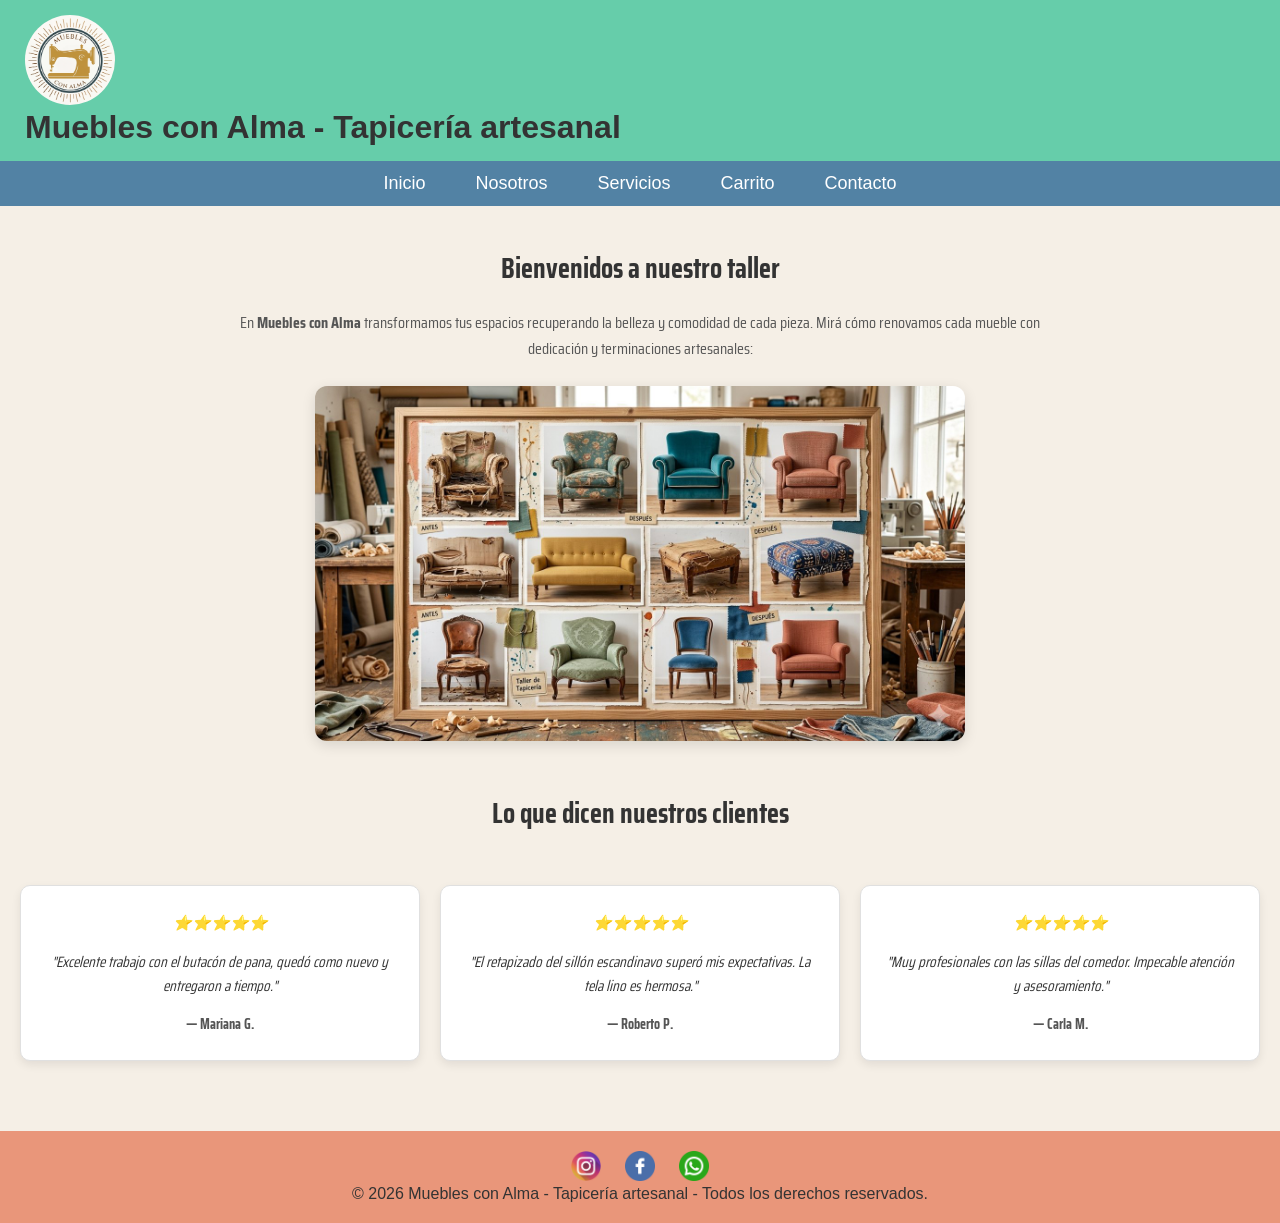
<file: index.html>
<!DOCTYPE html>
<html lang="es">
<head>
    <meta charset="UTF-8">
    <meta name="viewport" content="width=device-width, initial-scale=1.0">
    <title>Muebles con Alma - Tapicería artesanal</title>

    <link href="https://fonts.googleapis.com/css2?family=Saira+Condensed:wght@400;700&display=swap" rel="stylesheet">
    <link rel="stylesheet" href="styles.css">
</head>

<body>
    <header>
        <a href="index.html">
            <img src="imagenes/logosi.jpg" alt="Logo de Tapicería Profesional">
        </a>
        <h1>Muebles con Alma - Tapicería artesanal</h1>
        
        <nav> 
            <ul class="nav-list">
                <li><a href="index.html">Inicio</a></li>
                <li><a href="pages/nosotros.html">Nosotros</a></li>
                <li><a href="pages/servicios.html">Servicios</a></li>
                <li><a href="pages/carrito.html">Carrito</a></li>
                <li><a href="pages/contacto.html">Contacto</a></li>
            </ul>
        </nav>
    </header>

    <main>
        <section class="inicio">
            <h2>Bienvenidos a nuestro taller</h2>
            <p>
                En <strong>Muebles con Alma</strong> transformamos tus espacios recuperando la belleza y comodidad de cada pieza. Mirá cómo renovamos cada mueble con dedicación y terminaciones artesanales:
            </p>
            <div class="contenedor-inicio">
                <img src="imagenes/mueblesvarios.jpg" alt="Antes y después de tapizados artesanales" class="img-inicio">
            </div>
        </section>

        <h2>Lo que dicen nuestros clientes</h2>
        <section class="resenas">
            <article class="card">
                <p class="estrellas">⭐⭐⭐⭐⭐</p>
                <p>"Excelente trabajo con el butacón de pana, quedó como nuevo y entregaron a tiempo."</p>
                <h4>— Mariana G.</h4>
            </article>

            <article class="card">
                <p class="estrellas">⭐⭐⭐⭐⭐</p>
                <p>"El retapizado del sillón escandinavo superó mis expectativas. La tela lino es hermosa."</p>
                <h4>— Roberto P.</h4>
            </article>

            <article class="card">
                <p class="estrellas">⭐⭐⭐⭐⭐</p>
                <p>"Muy profesionales con las sillas del comedor. Impecable atención y asesoramiento."</p>
                <h4>— Carla M.</h4>
            </article>
        </section>
    </main>

    <footer>
        <div>
            <a href="https://www.instagram.com" target="_blank">
                <img src="imagenes/instagram.png" alt="Instagram" width="30">
            </a>
            <a href="https://www.facebook.com" target="_blank">
                <img src="imagenes/facebook.png" alt="Facebook" width="30">
            </a>
            <a href="https://www.whatsapp.com" target="_blank">
                <img src="imagenes/whatsapp.png" alt="WhatsApp" width="30">
            </a>
        </div>

        <p>&copy; 2026 Muebles con Alma - Tapicería artesanal - Todos los derechos reservados.</p>
    </footer>
</body>
</html>
</file>
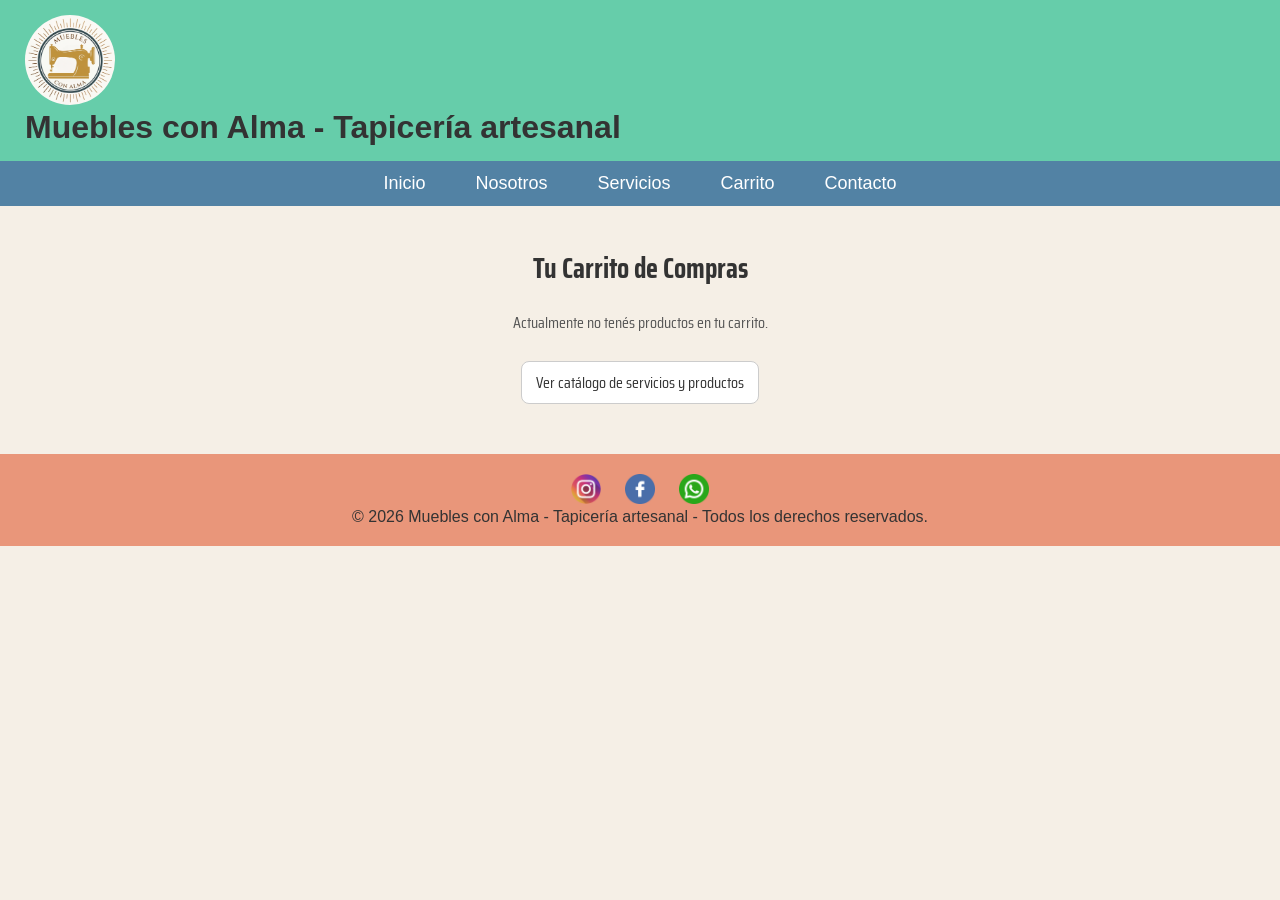
<file: pages/carrito.html>
<!DOCTYPE html>
<html lang="es">
<head>
    <meta charset="UTF-8">
    <meta name="viewport" content="width=device-width, initial-scale=1.0">
    <title>Carrito de Compras - Muebles con Alma</title>

    <link href="https://fonts.googleapis.com/css2?family=Saira+Condensed:wght@400;700&display=swap" rel="stylesheet">
    <link rel="stylesheet" href="../styles.css">
</head>
<body>

    <header>
        <a href="../index.html">
            <img src="../imagenes/logosi.jpg" alt="Logo de Tapicería Profesional">
        </a>
        <h1>Muebles con Alma - Tapicería artesanal</h1>

        <nav>
            <ul class="nav-list">
                <li><a href="../index.html">Inicio</a></li>
                <li><a href="nosotros.html">Nosotros</a></li>
                <li><a href="servicios.html">Servicios</a></li>
                <li><a href="carrito.html">Carrito</a></li>
                <li><a href="contacto.html">Contacto</a></li>
            </ul>
        </nav>
    </header>

    <main>
        <section class="inicio">
            <h2>Tu Carrito de Compras</h2>
            <p>Actualmente no tenés productos en tu carrito.</p>
            <div class="contenedor-inicio">
                <a href="servicios.html" class="btn" style="text-decoration: none; color: inherit; background-color: #ffffff; border: 1px solid #ccc; border-radius: 0.8rem;">
                    Ver catálogo de servicios y productos
                </a>
            </div>
        </section>
    </main>

    <footer>
        <div>
            <a href="https://www.instagram.com" target="_blank">
                <img src="../imagenes/instagram.png" alt="Instagram" width="30">
            </a>
            <a href="https://www.facebook.com" target="_blank">
                <img src="../imagenes/facebook.png" alt="Facebook" width="30">
            </a>
            <a href="https://www.whatsapp.com" target="_blank">
                <img src="../imagenes/whatsapp.png" alt="WhatsApp" width="30">
            </a>
        </div>

        <p>&copy; 2026 Muebles con Alma - Tapicería artesanal - Todos los derechos reservados.</p>
    </footer>

</body>
</html>
</file>
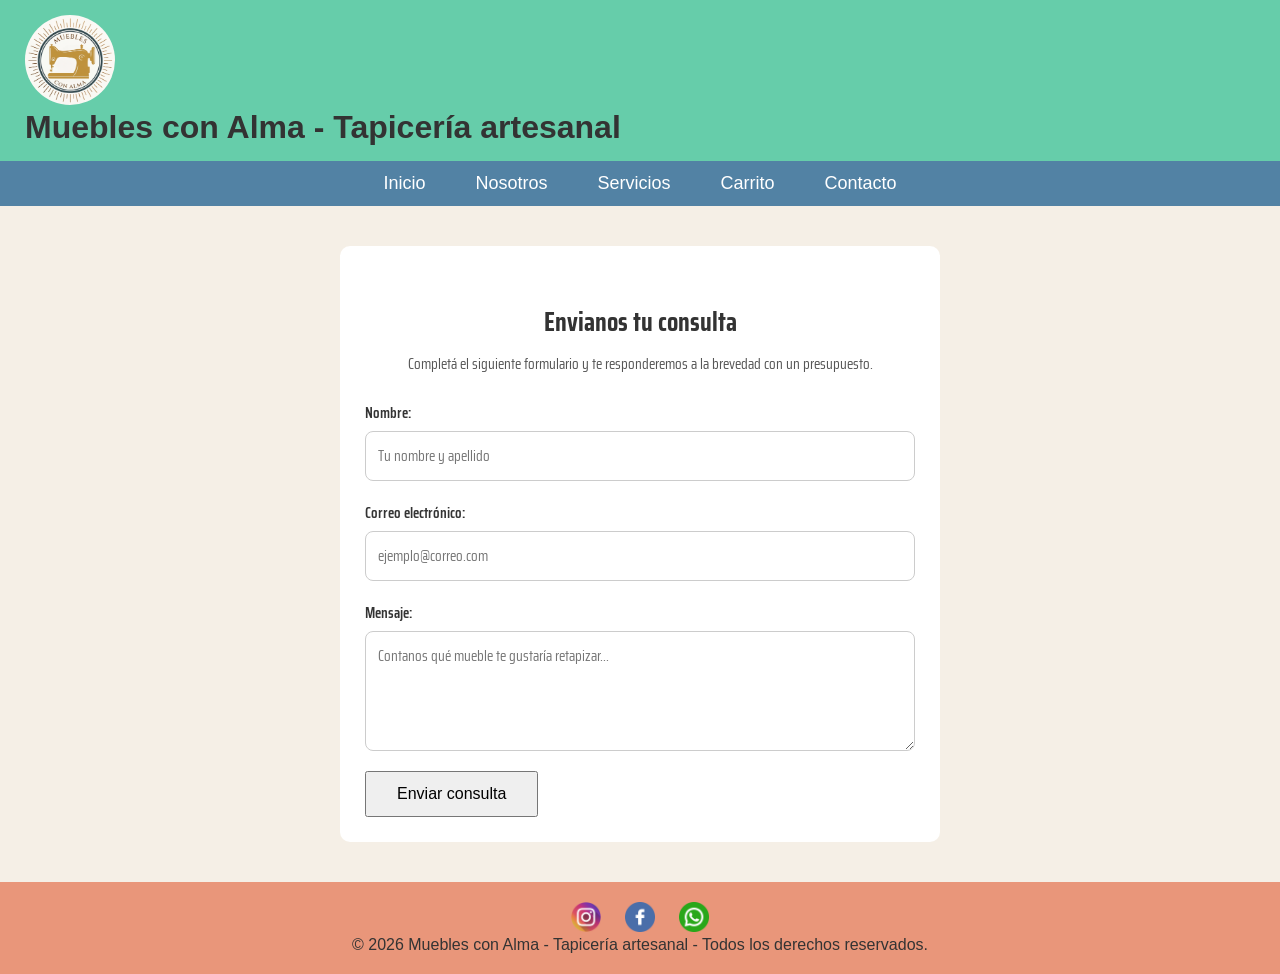
<file: pages/contacto.html>
<!DOCTYPE html>
<html lang="es">
<head>
    <meta charset="UTF-8">
    <meta name="viewport" content="width=device-width, initial-scale=1.0">
    <title>Contacto - Muebles con Alma - Tapicería artesanal</title>

    <link href="https://fonts.googleapis.com/css2?family=Saira+Condensed:wght@400;700&display=swap" rel="stylesheet">
    <link rel="stylesheet" href="../styles.css">
</head>
<body>

    <header>
        <a href="../index.html">
            <img src="../imagenes/logosi.jpg" alt="Logo de Tapicería Profesional">
        </a>
        <h1>Muebles con Alma - Tapicería artesanal</h1>

        <nav>
            <ul class="nav-list">
                <li><a href="../index.html">Inicio</a></li>
                <li><a href="nosotros.html">Nosotros</a></li>
                <li><a href="servicios.html">Servicios</a></li>
                <li><a href="carrito.html">Carrito</a></li>
                <li><a href="contacto.html">Contacto</a></li>
            </ul>
        </nav>
    </header>

    <main>
        <section id="contacto">
            <h2>Envianos tu consulta</h2>
            <p>Completá el siguiente formulario y te responderemos a la brevedad con un presupuesto.</p>

            <form action="https://formspree.io/f/mzezgjay" method="POST">
                <div class="grupo-input">
                    <label for="nombre">Nombre:</label>
                    <input type="text" id="nombre" name="nombre" placeholder="Tu nombre y apellido" required>
                </div>

                <div class="grupo-input">
                    <label for="email">Correo electrónico:</label>
                    <input type="email" id="email" name="email" placeholder="ejemplo@correo.com" required>
                </div>

                <div class="grupo-input">
                    <label for="mensaje">Mensaje:</label>
                    <textarea id="mensaje" name="mensaje" placeholder="Contanos qué mueble te gustaría retapizar..." required></textarea>
                </div>

                <button type="submit" class="btn">Enviar consulta</button>
            </form>
        </section>
    </main>

    <footer>
        <div>
            <a href="https://www.instagram.com" target="_blank">
                <img src="../imagenes/instagram.png" alt="Instagram" width="30">
            </a>
            <a href="https://www.facebook.com" target="_blank">
                <img src="../imagenes/facebook.png" alt="Facebook" width="30">
            </a>
            <a href="https://www.whatsapp.com" target="_blank">
                <img src="../imagenes/whatsapp.png" alt="WhatsApp" width="30">
            </a>
        </div>

        <p>&copy; 2026 Muebles con Alma - Tapicería artesanal - Todos los derechos reservados.</p>
    </footer>

</body>
</html>
</file>
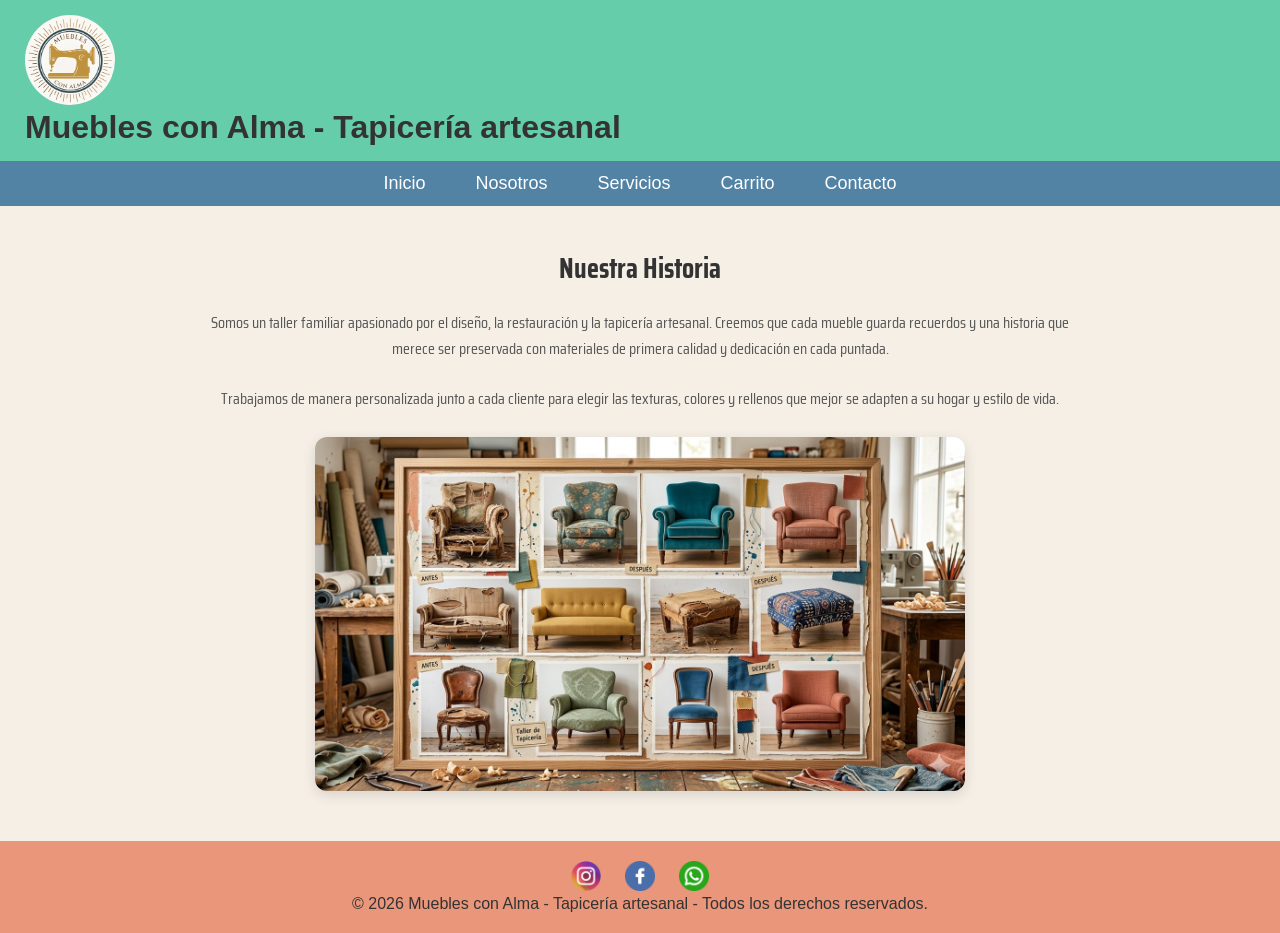
<file: pages/nosotros.html>
<!DOCTYPE html>
<html lang="es">
<head>
    <meta charset="UTF-8">
    <meta name="viewport" content="width=device-width, initial-scale=1.0">
    <title>Nosotros - Muebles con Alma - Tapicería artesanal</title>

    <link href="https://fonts.googleapis.com/css2?family=Saira+Condensed:wght@400;700&display=swap" rel="stylesheet">
    <link rel="stylesheet" href="../styles.css">
</head>
<body>

    <header>
        <a href="../index.html">
            <img src="../imagenes/logosi.jpg" alt="Logo de Tapicería Profesional">
        </a>
        <h1>Muebles con Alma - Tapicería artesanal</h1>

        <nav>
            <ul class="nav-list">
                <li><a href="../index.html">Inicio</a></li>
                <li><a href="nosotros.html">Nosotros</a></li>
                <li><a href="servicios.html">Servicios</a></li>
                <li><a href="carrito.html">Carrito</a></li>
                <li><a href="contacto.html">Contacto</a></li>
            </ul>
        </nav>
    </header>

    <main>
        <section class="inicio">
            <h2>Nuestra Historia</h2>
            <p>
                Somos un taller familiar apasionado por el diseño, la restauración y la tapicería artesanal. Creemos que cada mueble guarda recuerdos y una historia que merece ser preservada con materiales de primera calidad y dedicación en cada puntada.
            </p>
            <p>
                Trabajamos de manera personalizada junto a cada cliente para elegir las texturas, colores y rellenos que mejor se adapten a su hogar y estilo de vida.
            </p>
            <div class="contenedor-inicio">
                <img src="../imagenes/mueblesvarios.jpg" alt="Taller de tapicería artesanal" class="img-inicio">
            </div>
        </section>
    </main>

    <footer>
        <div>
            <a href="https://www.instagram.com" target="_blank">
                <img src="../imagenes/instagram.png" alt="Instagram" width="30">
            </a>
            <a href="https://www.facebook.com" target="_blank">
                <img src="../imagenes/facebook.png" alt="Facebook" width="30">
            </a>
            <a href="https://www.whatsapp.com" target="_blank">
                <img src="../imagenes/whatsapp.png" alt="WhatsApp" width="30">
            </a>
        </div>

        <p>&copy; 2026 Muebles con Alma - Tapicería artesanal - Todos los derechos reservados.</p>
    </footer>

</body>
</html>
</file>
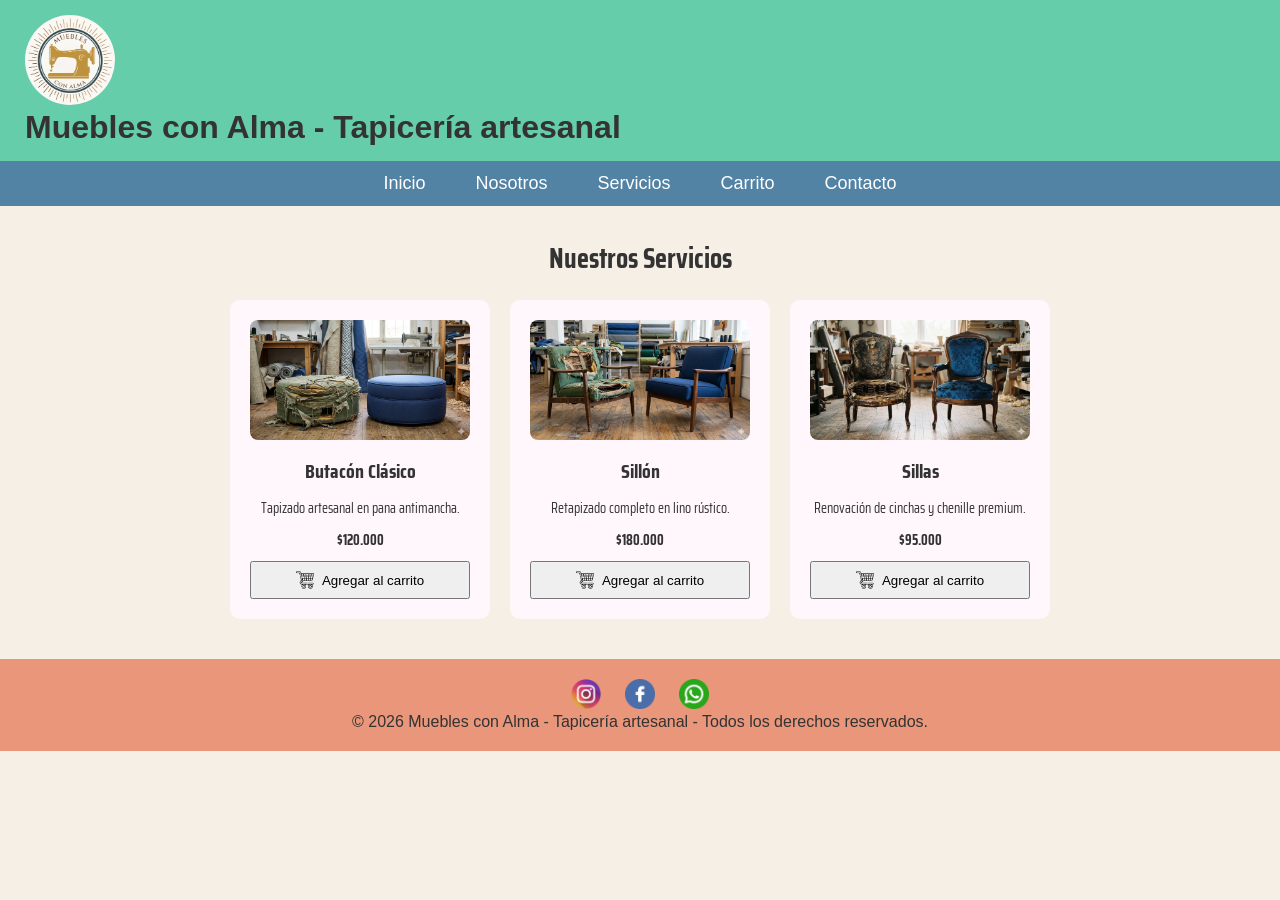
<file: pages/servicios.html>
<!DOCTYPE html>
<html lang="es">
<head>
    <meta charset="UTF-8">
    <meta name="viewport" content="width=device-width, initial-scale=1.0">
    <title>Servicios - Muebles con Alma - Tapicería artesanal</title>

    <link href="https://fonts.googleapis.com/css2?family=Saira+Condensed:wght@400;700&display=swap" rel="stylesheet">
    <link rel="stylesheet" href="../styles.css">
</head>

<body>
    <header>
        <a href="../index.html">
            <img src="../imagenes/logosi.jpg" alt="Logo de Tapicería Profesional">
        </a>
        <h1>Muebles con Alma - Tapicería artesanal</h1>
        
        <nav> 
            <ul class="nav-list">
                <li><a href="../index.html">Inicio</a></li>
                <li><a href="nosotros.html">Nosotros</a></li>
                <li><a href="servicios.html">Servicios</a></li>
                <li><a href="carrito.html">Carrito</a></li>
                <li><a href="contacto.html">Contacto</a></li>
            </ul>
        </nav>
    </header>

    <main>
        <h2>Nuestros Servicios</h2>

        <section class="productos">
            <article class="card">
                <img src="../imagenes/butacon-puff.jpg" alt="Butacón clásico" class="foto-producto">
                <h3>Butacón Clásico</h3>
                <p>Tapizado artesanal en pana antimancha.</p>
                <p class="precio">$120.000</p>
                <button class="btn">
                    <img src="../imagenes/carrito.png" alt="Carrito" class="icono-btn">
                    Agregar al carrito
                </button>
            </article>

            <article class="card">
                <img src="../imagenes/sillon.jpg" alt="Sillón dos cuerpos" class="foto-producto">
                <h3>Sillón</h3>
                <p>Retapizado completo en lino rústico.</p>
                <p class="precio">$180.000</p>
                <button class="btn">
                    <img src="../imagenes/carrito.png" alt="Carrito" class="icono-btn">
                    Agregar al carrito
                </button>
            </article>

            <article class="card">
                <img src="../imagenes/sillas.jpg" alt="Juego de sillas" class="foto-producto">
                <h3>Sillas</h3>
                <p>Renovación de cinchas y chenille premium.</p>
                <p class="precio">$95.000</p>
                <button class="btn">
                    <img src="../imagenes/carrito.png" alt="Carrito" class="icono-btn">
                    Agregar al carrito
                </button>
            </article>
        </section>
    </main>

    <footer>
        <div>
            <a href="https://www.instagram.com" target="_blank">
                <img src="../imagenes/instagram.png" alt="Instagram" width="30">
            </a>
            <a href="https://www.facebook.com" target="_blank">
                <img src="../imagenes/facebook.png" alt="Facebook" width="30">
            </a>
            <a href="https://www.whatsapp.com" target="_blank">
                <img src="../imagenes/whatsapp.png" alt="WhatsApp" width="30">
            </a>
        </div>

        <p>&copy; 2026 Muebles con Alma - Tapicería artesanal - Todos los derechos reservados.</p>
    </footer>
</body>
</html>
</file>
<file: styles.css>
/* ================================
   1. RESET BÁSICO Y CONFIGURACIÓN
   ================================ */
* {
  margin: 0;
  padding: 0;
  box-sizing: border-box;
}

html {
  font-size: 62.5%;
}

body {
  font-family: 'Saira Condensed', sans-serif;
  font-size: 1.6rem;
  color: #333333;
  background-color:#f5efe6;
}

/* ================================
   2. HEADER Y NAVEGACIÓN
   ================================ */
header {
  background-color: mediumaquamarine;
  width: 100%;
  padding: 1.5rem 0 0 0;
  font-family: Arial, sans-serif;
}


header h1 {
  margin-left: 2.5rem;
}


header img {
  margin-left: 2.5rem;
  width: 9rem;
  height: 9rem;
  border-radius: 50%;
  object-fit: cover;
}

/* Barra que va de extremo a extremo */
nav {
  width: 100%;
  background-color: #5282a4; 
  margin-top: 1.5rem;
}

/* Lista de enlaces centrada con Flexbox */
.nav-list {
  display: flex;
  list-style: none;
  justify-content: center;   /* Centra los botones en el medio */
  align-items: center;
  gap: 3rem;
  padding: 1.2rem 0;
  margin: 0;
}

.nav-list a {
  text-decoration: none;
  color: #ffffff;           
  font-size: 1.8rem;
  font-weight: 500;
  padding: 0.5rem 1rem;
}

.nav-list a:hover {
  color: #72cca7;
  text-decoration: underline;
}

/* ================================
   3. ELEMENTOS COMUNES Y TÍTULOS
   ================================ */
h2 {
  text-align: center;
  font-size: 2.8rem;
  margin: 3rem 0 2rem 0;
}

/* ================================
   4. SECCIÓN INICIO / BIENVENIDA
   ================================ */
.inicio {
  width: 100%;
  max-width: 90rem;
  margin: 0 auto 4rem auto;
  padding: 1rem 2rem;
  text-align: center;
}

.inicio p {
  font-size: 1.6rem;
  color: #555555;
  line-height: 1.6;
  margin-bottom: 2.5rem;
}

.contenedor-inicio {
  display: flex;
  justify-content: center;
  align-items: center;
}

.img-inicio {
  width: 100%;
  max-width: 65rem;
  border-radius: 1.2rem;
  box-shadow: 0 4px 14px rgba(0, 0, 0, 0.12);
}

/* ================================
   5. PRODUCTOS (SERVICIOS)
   ================================ */
.productos {
  display: flex;
  flex-wrap: wrap;
  justify-content: center;
  gap: 2rem;
  margin-bottom: 3rem;
}

.card {
  background-color: #fff7fb;
  color: #333333;
  width: 26rem;
  padding: 2rem;
  border-radius: 1rem;
  text-align: center;
  display: flex;
  flex-direction: column;
  justify-content: space-between;
}

/* Foto principal del mueble */
.foto-producto {
  width: 100%;
  border-radius: 0.8rem;
  margin-bottom: 1.5rem;
}

.card h3 {
  font-size: 2rem;
  margin-bottom: 1rem;
}

.card p {
  font-size: 1.4rem;
  margin-bottom: 1rem;
}

.precio {
  font-size: 2rem;
  font-weight: bold;
  margin-bottom: 1.5rem;
}

.btn {
  display: inline-flex;
  align-items: center;
  justify-content: center;
  gap: 0.8rem;
  padding: 0.8rem 1.4rem;
  cursor: pointer;
}


.icono-btn {
  width: 1.8rem;
  height: 1.8rem;
}
/* ================================
   6. RESEÑAS CON CSS GRID
   ================================ */
.resenas {
  display: grid;
  grid-template-columns: repeat(auto-fit, minmax(25rem, 1fr));
  gap: 2rem;
  padding: 3rem 2rem;
  width: 100%;
}

.resenas .card {
  background-color: #ffffff;
  color: #333333;
  width: auto;               
  padding: 2.5rem;
  border-radius: 1rem;
  border: 1px solid #e0e0e0;
  box-shadow: 0 4px 10px rgba(0, 0, 0, 0.08);
  text-align: center;
  transition: transform 0.3s ease, box-shadow 0.3s ease;
}

.resenas .estrellas {
  font-size: 1.8rem;
  margin-bottom: 1rem;
}

.resenas .card p {
  font-size: 1.5rem;
  font-style: italic;
  margin-bottom: 1.5rem;
}

.resenas .card h4 {
  font-size: 1.4rem;
  font-weight: bold;
  color: #555555;
}

.resenas .card:hover {
  transform: translateY(-8px);
  box-shadow: 0 8px 18px rgba(0, 0, 0, 0.15);
}

/* ================================
   7. FORMULARIO DE CONTACTO
   ================================ */
#contacto {
  width: 100%;
  max-width: 60rem;
  margin: 4rem auto;
  padding: 2.5rem;
  background-color: #ffffff;
  border-radius: 1rem;
}

#contacto h2 {
  text-align: center;
  font-size: 2.6rem;
  margin-bottom: 1rem;
}

#contacto p {
  text-align: center;
  font-size: 1.5rem;
  color: #555555;
  margin-bottom: 2.5rem;
}

.grupo-input {
  display: flex;
  flex-direction: column;
  gap: 0.6rem;
  margin-bottom: 2rem;
  text-align: left;
}

.grupo-input label {
  font-size: 1.5rem;
  font-weight: 600;
  color: #333333;
}

.grupo-input input,
.grupo-input textarea {
  width: 100%;
  padding: 1.2rem;
  font-size: 1.5rem;
  font-family: inherit;
  border: 1px solid #cccccc;
  border-radius: 0.8rem;
  outline: none;
}


.grupo-input textarea {
  min-height: 12rem;
  resize: vertical;
  overflow: auto;
}

#contacto button {
  align-self: center;
  padding: 1.2rem 3rem;
  font-size: 1.6rem;
  cursor: pointer;
}
/* ================================
   8. FOOTER
   ================================ */
footer {
  background-color: darksalmon;
  padding: 2rem;
  font-family: Arial, sans-serif;
  text-align: center;
  margin-top: 4rem;
}

footer a {
  margin: 0 1rem;
  text-decoration: none;
}

/* ================================
   9. MEDIA QUERIES 
   ================================ */
@media (max-width: 768px) {
  .nav-list {
    flex-direction: column;
    gap: 1rem;
  }

  .resenas {
    grid-template-columns: 1fr;
    padding: 1.5rem;
  }

  #contacto {
    width: 90%;
    margin: 2rem auto;
    padding: 1.5rem;
  }
}
</file>
